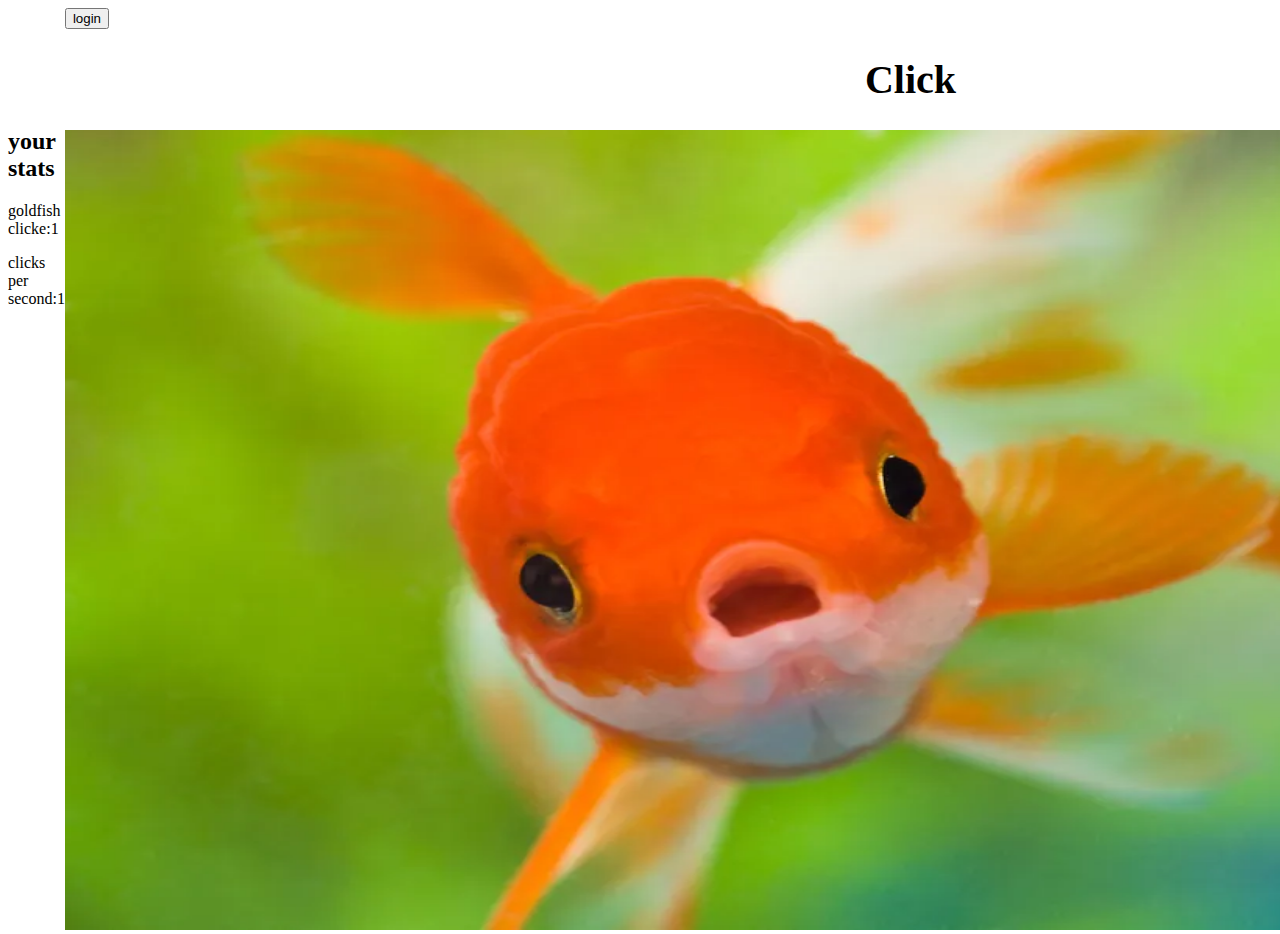
<file: index.html>
<!DOCTYPE html>
<html>
  <head>
    <title>goldfish-clicker</title>
    <link rel="stylesheet" href="style.css">
  </head>
  <body>
    <div class="login-box">
  <h2>Login</h2>
  <form>
    <div class="user-box">
      <input type="text" id = "username" name="" required="">
      <label>Username</label>
    </div>
    <div class="user-box">
      <input type="password" id = "password" name="" required="">
      <label>Password</label>
    </div>
    <button id="loginBtn">login</button>
  </form>
</div>


    <div class="data">
    <h2>your stats</h2>
      <p>goldfish clicke:<span id="goldfish-clicked">1</span></p>
      <p>clicks per second:<span id="clicks-per-second">1</span></p>
    </div>
    <div class="image-box">
      <button id="login">login</button>
      <h1 class = "click">Click</h1>
      <img id="ikan-tutup" src="ikan.jpeg" alt="ikan">
    </div>
    <script src="script.js"></script>
  </body>
</html>
</file>
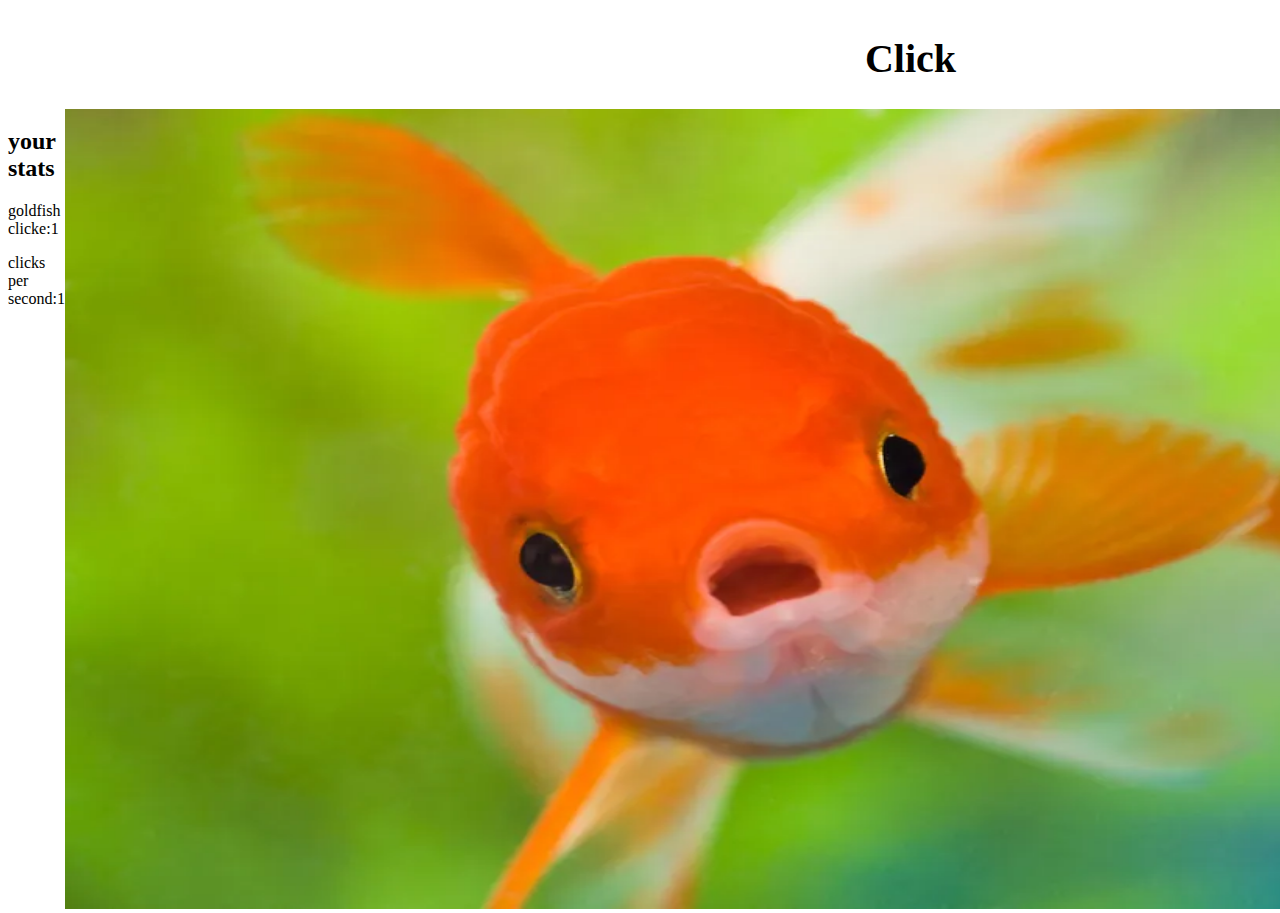
<file: index .html>
<!DOCTYPE html>
<html>
  <head>
    <title>goldfish-clicker</title>
    <link rel="stylesheet" href="style.css">
  </head>
  <body>
    <div class="data">
    <h2>your stats</h2>
      <p>goldfish clicke:<span id="goldfish-clicked">1</span></p>
      <p>clicks per second:<span id="clicks-per-second">1</span></p>
    </div>
    <div class="image-box">
      <h1 class = "click">Click</h1>
      <img id="ikan-tutup" src="ikan.jpeg" alt="ikan">
    </div>
    <script src="script.js"></script>
  </body>
</html>
</file>
<file: style.css>
.image-box img {
    width: 1600px;
    height: 800px;
}

.image-box{
    flex: 2;
    justify-content: center;
}

.image-box{
}
body{
    display: flex;    
}

.data{
 flex: 1;
 padding-top: 100px;
}

.click{
    padding-left: 50%;
    justify-content: center;
    font-size: 40px;
}

html {
  height: 100%;
}

.login-box {
    display: none;
  position: absolute;
  top: 50%;
  left: 50%;
  width: 400px;
  padding: 40px;
  transform: translate(-50%, -50%);
  background: rgba(0,0,0,.5);
  box-sizing: border-box;
  box-shadow: 0 15px 25px rgba(0,0,0,.6);
  border-radius: 10px;
}

.login-box h2 {
  margin: 0 0 30px;
  padding: 0;
  color: #fff;
  text-align: center;
}

.login-box .user-box {
  position: relative;
}

.login-box .user-box input {
  width: 100%;
  padding: 10px 0;
  font-size: 16px;
  color: #fff;
  margin-bottom: 30px;
  border: none;
  border-bottom: 1px solid #fff;
  outline: none;
  background: transparent;
}
.login-box .user-box label {
  position: absolute;
  top:0;
  left: 0;
  padding: 10px 0;
  font-size: 16px;
  color: #fff;
  pointer-events: none;
  transition: .5s;
}

.login-box .user-box input:focus ~ label,
.login-box .user-box input:valid ~ label {
  top: -20px;
  left: 0;
  color: #03e9f4;
  font-size: 12px;
}

.login-box form a {
  position: relative;
  display: inline-block;
  padding: 10px 20px;
  color: #03e9f4;
  font-size: 16px;
  text-decoration: none;
  text-transform: uppercase;
  overflow: hidden;
  transition: .5s;
  margin-top: 40px;
  letter-spacing: 4px
}
</file>
